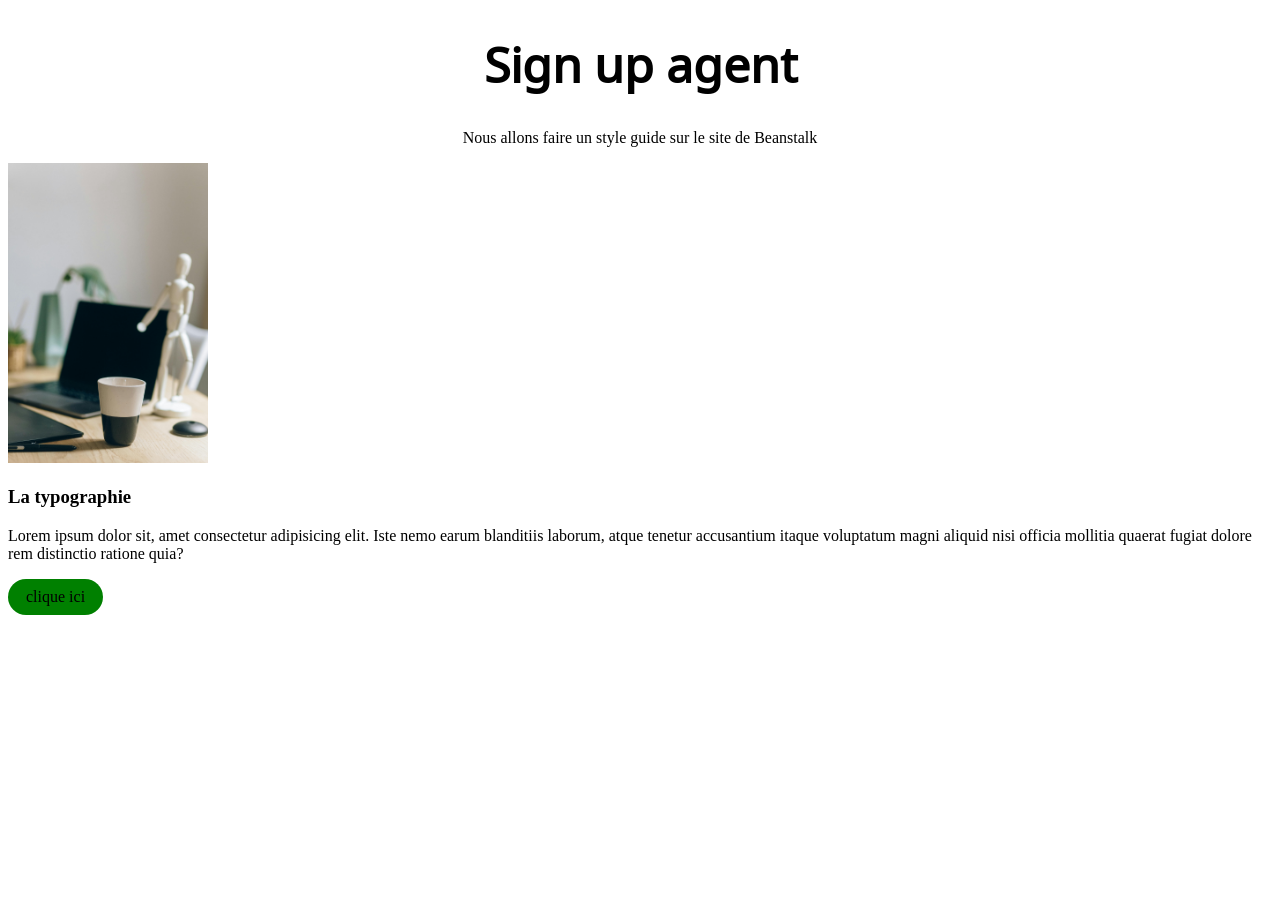
<file: beanstalk.html>
<!DOCTYPE html>
<html lang="fr">
<head>
    <meta charset="UTF-8">
    <meta name="viewport" content="width=device-width, initial-scale=1.0">
    <title>Bac a sable</title>
    <link rel="stylesheet" href="style-beanstalk.css">
</head>
<body>
    <h1 class="txt-center">Sign up agent</h1>
    <p class="txt-center">Nous allons faire un  style guide sur le site de Beanstalk</p>
    <div>
        <img src="asset/photobasique.jpg" class="bg" alt="figurine" width="200">
        <h3>La typographie</h3>
        <p>Lorem ipsum dolor sit, amet consectetur adipisicing elit. Iste nemo earum blanditiis laborum, atque tenetur accusantium itaque voluptatum magni aliquid nisi officia mollitia quaerat fugiat dolore rem distinctio ratione quia?</p>
        <a href="" class="btn">clique ici</a>
    </div>
</body>
</html>
</file>
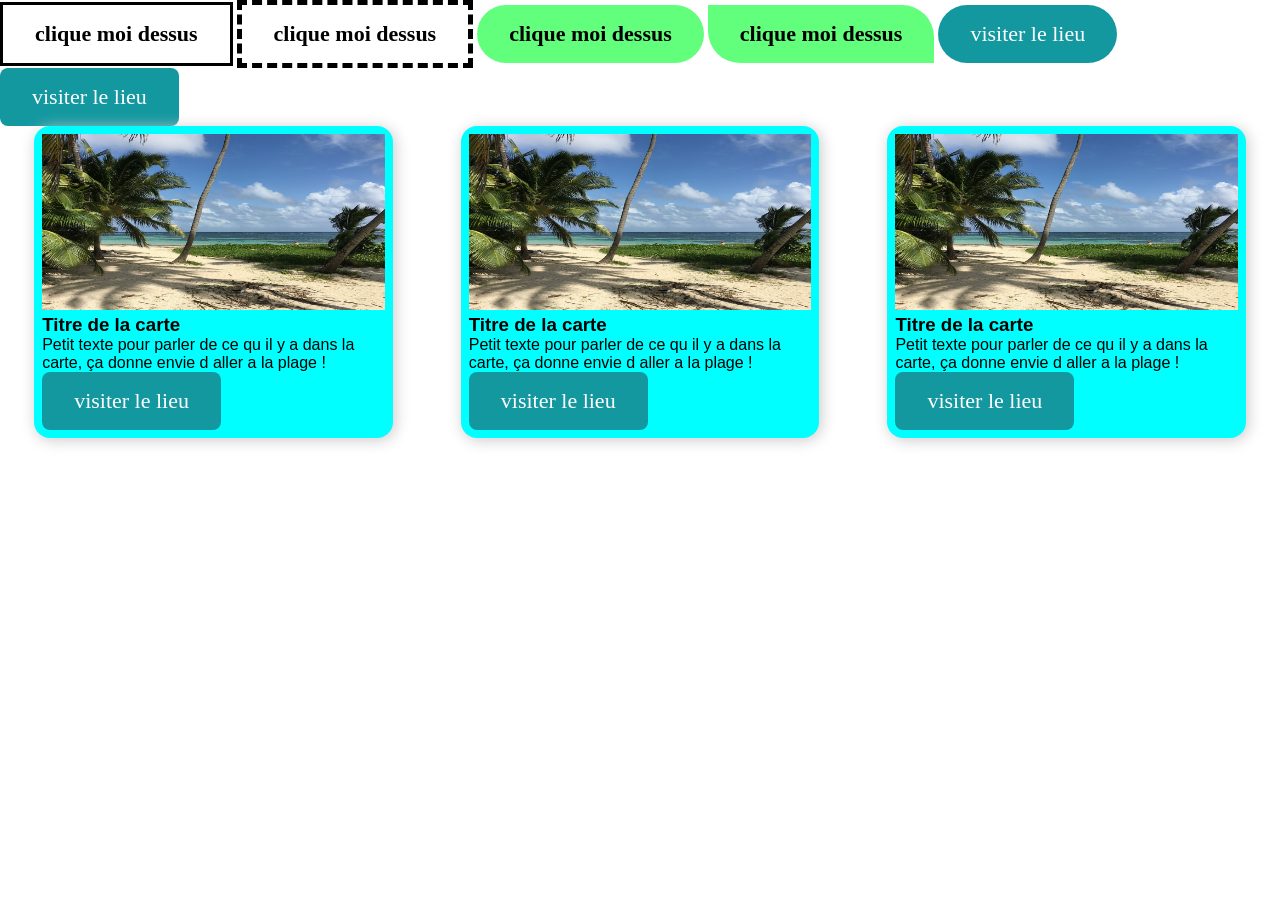
<file: composant.html>
<!DOCTYPE html>
<html lang="en">
<head>
    <meta charset="UTF-8">
    <meta name="viewport" content="width=device-width, initial-scale=1.0">
    <title>Document</title>
    <link rel="stylesheet" href="style-composant.css">
</head>
<body>
    <a href="" class="btn btn-solid1 bold">clique moi dessus</a>
    <a href="" class="btn btn-dashed1 bold">clique moi dessus</a>
    <a href="" class="btn btn-radius-green bold">clique moi dessus</a>
    <a href="" class="btn btn-radius-green btn-bizarre bold">clique moi dessus</a>
    <a href="" class="btn btn-lieu">visiter le lieu</a>
    <a href="" class="btn btn-lieu btn-radius-gris border-radius-bleu">visiter le lieu</a>

    <!-- modele de carte -->
    <section class="flex space-around">
        <div class="card">
        <img src="asset/plage.jpg" alt="" width="309" height="176" class="margin-p w100">
        <h3 class="margin-p">Titre de la carte</h3>
        <p class="margin-p">Petit texte pour parler de ce qu il y a dans la carte, ça donne envie d aller a la plage !</p>
        <a href="#" class="btn btn-lieu margin-p btn-plage">visiter le lieu</a>
    </div>

    
    <div class="card">
        <img src="asset/plage.jpg" alt="" width="309" height="176" class="margin-p w100">
        <h3 class="margin-p">Titre de la carte</h3>
        <p class="margin-p">Petit texte pour parler de ce qu il y a dans la carte, ça donne envie d aller a la plage !</p>
        <a href="#" class="btn btn-lieu margin-p btn-plage">visiter le lieu</a>
    </div>

    <div class="card">
        <img src="asset/plage.jpg" alt="" width="309" height="176" class="margin-p w100">
        <h3 class="margin-p">Titre de la carte</h3>
        <p class="margin-p">Petit texte pour parler de ce qu il y a dans la carte, ça donne envie d aller a la plage !</p>
        <a href="#" class="btn btn-lieu margin-p btn-plage">visiter le lieu</a>
    </div>

    </section>
    

</body>
</html>
</file>
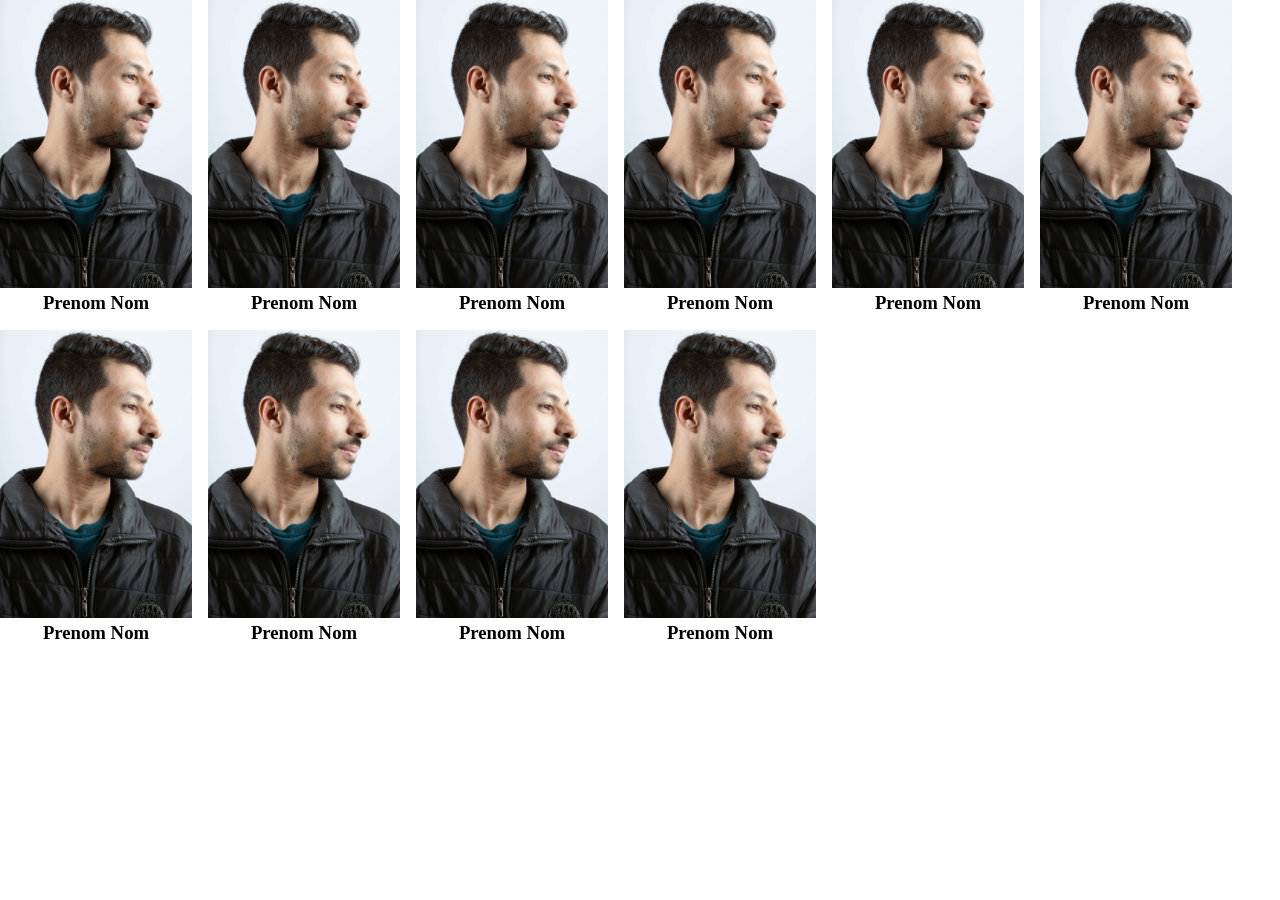
<file: flexbox.html>
<!DOCTYPE html>
<html lang="fr">

<head>
    <meta charset="UTF-8">
    <meta name="viewport" content="width=device-width, initial-scale=1.0">
    <title>Document</title>
    <link rel="stylesheet" href="style-flexbox.css">
</head>

<body>
    <!--
    <section class="flex gap-16 justify-center">
        <div class="rouge"></div>
        <div class="vert"></div>
        <div class="bleu"></div>
        <div class="rouge"></div>
        <div class="vert"></div>
        <div class="bleu"></div>
        <div class="rouge"></div>
        <div class="vert"></div>
        <div class="bleu"></div>
    </section>
    -->

    <section class="flex gap-16">

        <div class="w-15">
            <img src="asset/photodeprofil.jpg" alt="photo de Prenom" class="w-100">
            <h3 class="text-center">Prenom Nom</h3>
        </div>

         <div class="w-15">
            <img src="asset/photodeprofil.jpg" alt="photo de Prenom" class="w-100">
            <h3 class="text-center">Prenom Nom</h3>
        </div>

        <div class="w-15">
            <img src="asset/photodeprofil.jpg" alt="photo de Prenom" class="w-100">
            <h3 class="text-center">Prenom Nom</h3>
        </div>

        <div class="w-15">
            <img src="asset/photodeprofil.jpg" alt="photo de Prenom" class="w-100">
            <h3 class="text-center">Prenom Nom</h3>
        </div>

        <div class="w-15">
            <img src="asset/photodeprofil.jpg" alt="photo de Prenom" class="w-100">
            <h3 class="text-center">Prenom Nom</h3>
        </div>

        <div class="w-15">
            <img src="asset/photodeprofil.jpg" alt="photo de Prenom" class="w-100">
            <h3 class="text-center">Prenom Nom</h3>
        </div>

        <div class="w-15">
            <img src="asset/photodeprofil.jpg" alt="photo de Prenom" class="w-100">
            <h3 class="text-center">Prenom Nom</h3>
        </div>

        <div class="w-15">
            <img src="asset/photodeprofil.jpg" alt="photo de Prenom" class="w-100">
            <h3 class="text-center">Prenom Nom</h3>
        </div>

        <div class="w-15">
            <img src="asset/photodeprofil.jpg" alt="photo de Prenom" class="w-100">
            <h3 class="text-center">Prenom Nom</h3>
        </div>

        <div class="w-15">
            <img src="asset/photodeprofil.jpg" alt="photo de Prenom" class="w-100">
            <h3 class="text-center">Prenom Nom</h3>
        </div>


    </section>
</body>

</html>
</file>
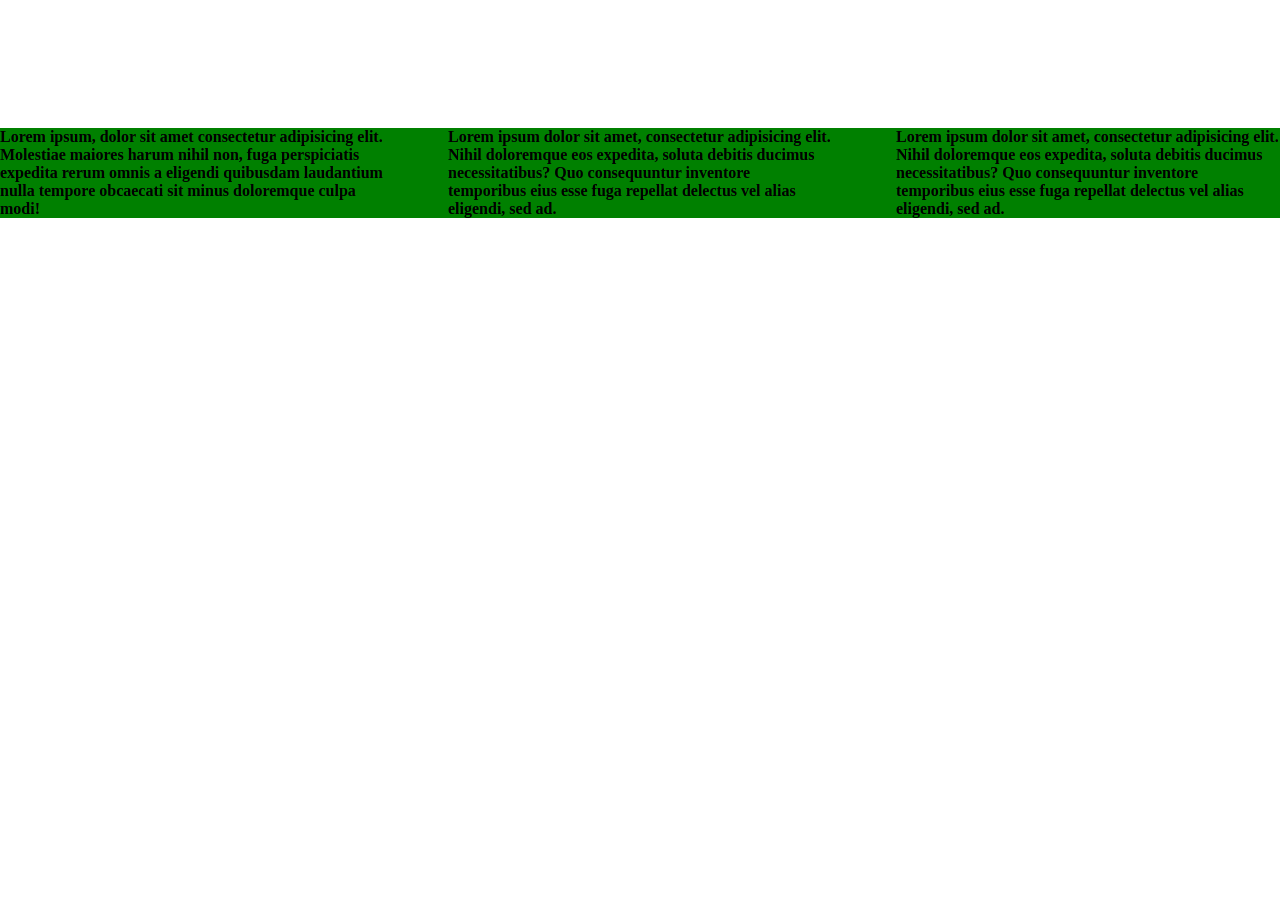
<file: framework.html>
<!DOCTYPE html>
<html lang="fr">
<head>
    <meta charset="UTF-8">
    <meta name="viewport" content="width=device-width, initial-scale=1.0">
    <title>Document</title>
    <link rel="stylesheet" href="style-framework.css">
</head>
<body>
    <section class="bg-green">
        
        <div class="flex space-between margin-t-128 containter-1200">
            
            <p class="w-30 bold">Lorem ipsum, dolor sit amet consectetur adipisicing elit. Molestiae maiores harum nihil non, fuga perspiciatis expedita rerum omnis a eligendi quibusdam laudantium nulla tempore obcaecati sit minus doloremque culpa modi!</p>
        
            <p class="w-30 bold">Lorem ipsum dolor sit amet, consectetur adipisicing elit. Nihil doloremque eos expedita, soluta debitis ducimus necessitatibus? Quo consequuntur inventore temporibus eius esse fuga repellat delectus vel alias eligendi, sed ad.</p>
        
            <p class="w-30 bold">Lorem ipsum dolor sit amet, consectetur adipisicing elit. Nihil doloremque eos expedita, soluta debitis ducimus necessitatibus? Quo consequuntur inventore temporibus eius esse fuga repellat delectus vel alias eligendi, sed ad.</p>
        
        </div>
    
    </section>
</body>
</html>
</file>
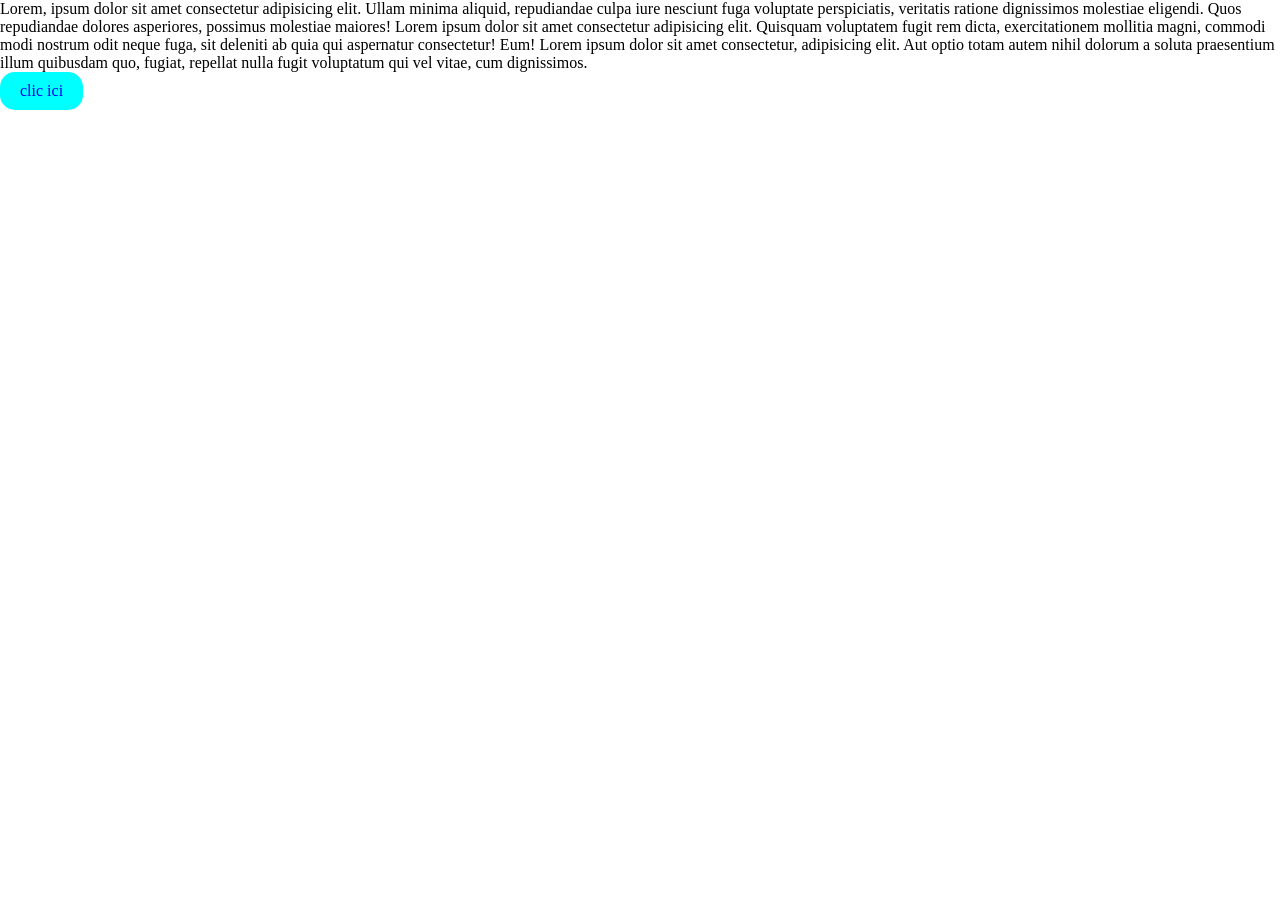
<file: modele-boite.html>
<!DOCTYPE html>
<html lang="fr">
<head>
    <meta charset="UTF-8">
    <meta name="viewport" content="width=device-width, initial-scale=1.0">
    <title>Document</title>
    <link rel="stylesheet" href="style-modele-boite.css">
</head>
<body>
    <p>Lorem, ipsum dolor sit amet consectetur adipisicing elit. Ullam minima aliquid, repudiandae culpa iure nesciunt fuga voluptate perspiciatis, veritatis ratione dignissimos molestiae eligendi. Quos repudiandae dolores asperiores, possimus molestiae maiores!
        Lorem ipsum dolor sit amet consectetur adipisicing elit. Quisquam voluptatem fugit rem dicta, exercitationem mollitia magni, commodi modi nostrum odit neque fuga, sit deleniti ab quia qui aspernatur consectetur! Eum!
        Lorem ipsum dolor sit amet consectetur, adipisicing elit. Aut optio totam autem nihil dolorum a soluta praesentium illum quibusdam quo, fugiat, repellat nulla fugit voluptatum qui vel vitae, cum dignissimos.
    </p>
    <a href="#" class="btn">clic ici</a>
</body>
</html>
</file>
<file: style-beanstalk.css>
@import url('https://fonts.googleapis.com/css2?family=Noto+Sans+Pahawh+Hmong&display=swap');

h1{
    font-family: "Noto Sans Pahawh Hmong", ui sans-serif;
    font-size: 48px;
    font-weight: bolder;
}

.bg {
    background-image: url("asset/photobasique.jpg");
    background-position: center;
}



.txt-center{
    text-align: center;
}

.btn{
    text-decoration: none;
    background-color: green;
    border-radius: 20px;
    color: black;
    padding: 9px 18px;
    display: inline-block;
}
</file>
<file: style-composant.css>
* {
    margin: 0;
    padding: 0;
    box-sizing: border-box;
}

.btn {
    padding: 16px 32px;
    text-decoration: none;
    display: inline-block;
    font-family: inter;
    font-size: 22px;

}

.btn-solid1 {
    border: solid;
    color: black;
}

.btn-dashed1 {
    border: dashed 5px;
    color: black;
}

.btn-radius-green {
    background-color: #61FF7B;
    border-radius: 32px;
    color: black;
}

.btn-bizarre {
    border-radius: 0px 32px 0px 32px;
}

.btn-lieu {
    background-color: #1398A0;
    color: white;
    border-radius: 32px;
}

.border-radius-bleu {
    border-radius: 8px;
}

.bold {
    font-weight: bold;
}

/*modele carte css*/

.btn-plage {
    background-color: #1398A0;
    border-radius: 8px;
    color: white;
}

.w100 {
     width:100%;
}

.flex {
    display: flex;
    flex-wrap: wrap;
}

.card {
   background-color: aqua;
   padding: 8px ;
   width:28%;
   border-radius: 16px;
   font-family: "inter", sans-serif;
   box-shadow: 2px 2px 15px rgb(201, 201, 201);
}
/*flex pour aligner des blocks*/
.space-around {
    justify-content: space-around;
}
</file>
<file: style-flexbox.css>
*{
    margin: 0;
    padding: 0;
    box-sizing: border-box;
}

.rouge {
    background-color: red;
}

.vert{
    background-color: green;
}

.bleu {
    background-color: blue;
}
/*
div {
    width: 200px;
    height: 200px;
}
*/

.flex {
    display: flex;
    flex-wrap: wrap;
}
.space-between {
    justify-content: space-between;
}

.space-around {
    justify-content: space-around;
}

.justify-center {
    justify-content: center;
}

.gap-16 {
    gap: 16px;
}

.w-100 {
    width: 100%;
}

.w-15 {
    width: 15%;
}

.text-center {
    text-align: center;
}
</file>
<file: style-framework.css>
/* RESET*/

* {
    margin: 0; /*pas de marges par defaut*/
    padding: 0; /*pas de padding par defaut*/
    box-sizing: border-box; /*border-box; ne change pas la taille si j'ajoute des borders, je garde le controle de ma boite */
}

.decoration-none {
    text-decoration: none; /*retirer la ligne sous le texte*/
}

.list-type.none {
    list-style-type: none; /*retirer la puce des listes */
}

.bold {
    font-weight: 800; /* mettre en gras*/
}

.text-center {
    text-align: center; /* centrer le texte surtout pour les titres*/
}

.uppercase {
    text-transform: uppercase; /* mettre en majuscule*/
}

/* LARGEURS */

.w-100 {
    width: 100%;
}

.w-50 {
    width: 50%;
}

.w-48 {
    width: 48%;
}
.w-30 {
    width: 30%;
}

.w-25 {
 width: 25%;
}

.w-20 {
    width: 20%;
}
/* Les Flex box */
.flex {
    display: flex;
    flex-wrap: wrap;
}

.space-between {
    justify-content: space-between;
}

.align-center {
    align-items: center;
}

.justify-center {
    justify-content: center;
}

.gap-8 {
    gap: 8px;
}

.gap-16 {
    gap: 16px;
}

.gap-32 {
    gap: 32px;
}

/* MARGIN ET PADDING */

.margin-t-16 {
    margin-top: 16px;
}

.margin-b-32 {
    margin-bottom: 32px;
}

.margin-t-128 {
    margin-top: 128px;
}

.padding-t-16 {
    padding-top: 16px;
}

.padding-b-128 {
    padding-bottom: 128px;
}

/* CONTAINER pour que ca s'adapte a tous type d'écrans */

.container-1200 {
    max-width: 1200px;
    width: 100%;
    margin-left:auto ;
    margin-right:auto ;
}

.bg-green {
    background-color: green;
}
</file>
<file: style-modele-boite.css>
* {
    margin: 0;
    padding: 0;
    box-sizing: border-box;
}

.green {
    background-color: green;
}

.red {
    background-color: red;
}

.w-300px {
    width: 300px;
}

.btn {
    text-decoration: none;
    background-color: aqua;
    padding: 10px 20px;
    border-radius: 15px;
    display: inline-block;
}
</file>
